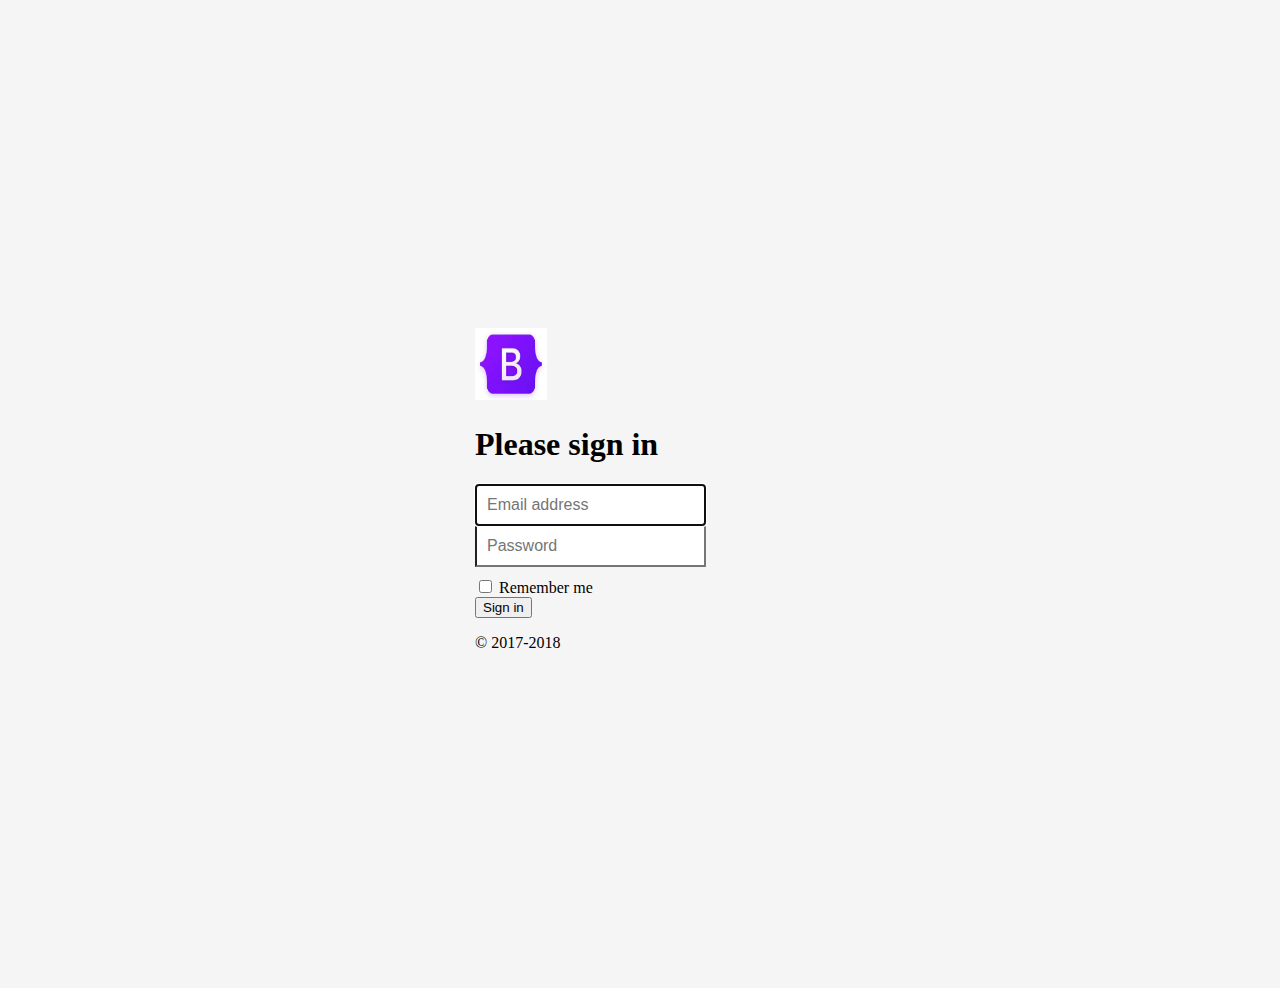
<file: Bootstrap/index.html>
<!DOCTYPE html>
<html lang="en">
<head>
    <meta charset="UTF-8">
    <meta name="viewport" content="width=device-width, initial-scale=1">
    <title>LOGIN FORM</title>
  <link href="https://cdn.jsdelivr.net/npm/bootstrap@5.1.3/dist/css/bootstrap.min.css" rel="stylesheet" integrity="sha384-1BmE4kWBq78iYhFldvKuhfTAU6auU8tT94WrHftjDbrCEXSU1oBoqyl2QvZ6jIW3" crossorigin="anonymous">
    <link rel="stylesheet" type="text/css" href="css/styles.css">
</head>
<body class="text-center">
<form class="form-signin">
    <img class="mb-4" src="img/b.jpg" alt="" width="72"
         height="72">
    <h1 class="h3 mb-3 font-weight-normal">Please sign in</h1>
    <input type="email" id="inputEmail" class="form-control" placeholder="Email address" required autofocus>
    <input type="password" id="inputPassword" class="form-control" placeholder="Password" required>
    <div class="checkbox mb-3">
        <label>
            <input type="checkbox" value="remember-me"> Remember me
        </label>
    </div>
    <button class="btn btn-lg btn-primary btn-block" type="submit">Sign in</button>
    <p class="mt-5 mb-3 text-muted">&copy; 2017-2018</p>
</form>
<script src="https://cdn.jsdelivr.net/npm/bootstrap@5.0.0-beta2/dist/js/bootstrap.bundle.min.js"
        integrity="sha384-b5kHyXgcpbZJO/tY9Ul7kGkf1S0CWuKcCD38l8YkeH8z8QjE0GmW1gYU5S9FOnJ0"
        crossorigin="anonymous"></script>
</body>
</html>
</file>
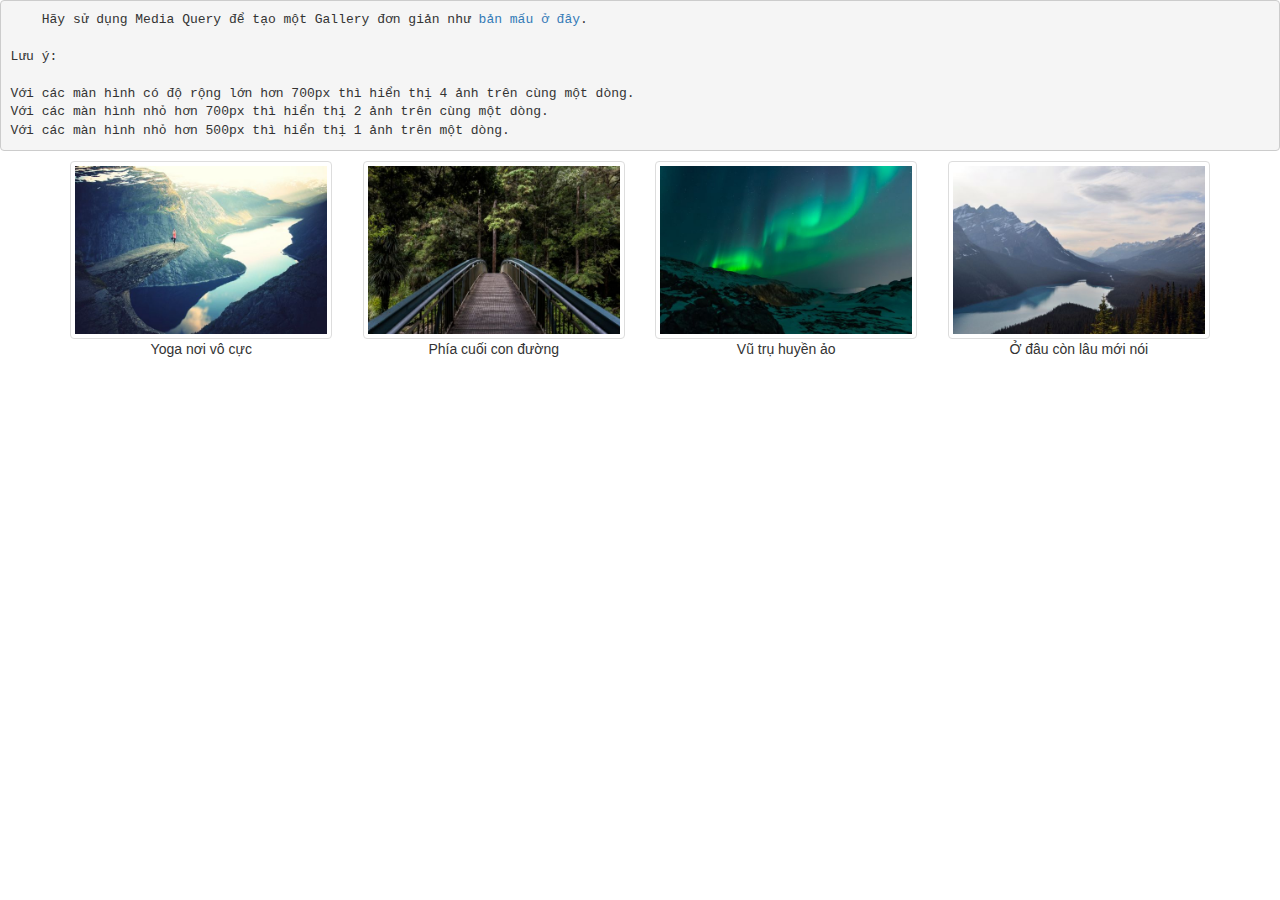
<file: Bootstrap/Gallerry.html>
<!DOCTYPE html>
<html lang="en">
<head>
    <meta charset="UTF-8">
    <title>Gallerry</title>
    <link rel="stylesheet" href="https://cdn.jsdelivr.net/npm/bootstrap@3.4.1/dist/css/bootstrap.min.css" integrity="sha384-HSMxcRTRxnN+Bdg0JdbxYKrThecOKuH5zCYotlSAcp1+c8xmyTe9GYg1l9a69psu" crossorigin="anonymous">
    <!-- CSS only -->
    <link href="https://cdn.jsdelivr.net/npm/bootstrap@5.2.3/dist/css/bootstrap.min.css" rel="stylesheet" integrity="sha384-rbsA2VBKQhggwzxH7pPCaAqO46MgnOM80zW1RWuH61DGLwZJEdK2Kadq2F9CUG65" crossorigin="anonymous">
<style>
    /* Mobile FIRST */
    .responsive{width:100%}

    @media (min-width: 500px) {
        .responsive{width:50%}
    }
    @media (min-width: 700px) {
        .responsive{width:25%}
    }
</style>
</head>
<body>
<pre>
    Hãy sử dụng Media Query để tạo một Gallery đơn giản như <a href="http://demo.codegym.vn/web/15/gallery/gallery.html">bản mấu ở đây</a>.

Lưu ý:

Với các màn hình có độ rộng lớn hơn 700px thì hiển thị 4 ảnh trên cùng một dòng.
Với các màn hình nhỏ hơn 700px thì hiển thị 2 ảnh trên cùng một dòng.
Với các màn hình nhỏ hơn 500px thì hiển thị 1 ảnh trên một dòng.
</pre>

<div class="container text-center">

    <div class="row g-4">

        <div class="col-sm-3 responsive">
            <div class="m-3 p-1 border bg-light"><a href="#"><img class="img-thumbnail" alt="avatar1" src="img/img_fjords.jpg" title="Yoga nơi vô cực"/></a>Yoga nơi vô cực</div>
        </div>

        <div class="col-sm-3 responsive">
            <div class="m-3 p-1 border bg-light"><a href="#"><img class="img-thumbnail" alt="avatar2" src="img/img_forest.jpg"/></a>Phía cuối con đường</div>
        </div>
        <div class="col-sm-3 responsive">
            <div class="m-3 p-1 border bg-light"><a href="#"><img class="img-thumbnail" alt="avatar3" src="img/img_lights.jpg"/></a>Vũ trụ huyền ảo</div>
        </div>
        <div class="col-sm-3 responsive">
            <div class="m-3 p-1 border bg-light"><a href="#"><img class="img-thumbnail" alt="avatar4" src="img/img_mountains.jpg"/></a>Ở đâu còn lâu mới nói</div>
        </div>

    </div>

</div>


</body>
</html><script>
(function() {
  var ws = new WebSocket('ws://' + window.location.host + 
             '/jb-server-page?reloadMode=RELOAD_ON_SAVE&'+
             'referrer=' + encodeURIComponent(window.location.pathname));
  ws.onmessage = function (msg) {
      if (msg.data === 'reload') {
          window.location.reload();
      }
      if (msg.data.startsWith('update-css ')) {
          var messageId = msg.data.substring(11);
          var links = document.getElementsByTagName('link');
          for (var i = 0; i < links.length; i++) {
              var link = links[i];
              if (link.rel !== 'stylesheet') continue;
              var clonedLink = link.cloneNode(true);
              var newHref = link.href.replace(/(&|\?)jbUpdateLinksId=\d+/, "$1jbUpdateLinksId=" + messageId);
              if (newHref !== link.href) {
                clonedLink.href = newHref;
              }
              else {
                var indexOfQuest = newHref.indexOf('?');
                if (indexOfQuest >= 0) {
                  // to support ?foo#hash 
                  clonedLink.href = newHref.substring(0, indexOfQuest + 1) + 'jbUpdateLinksId=' + messageId + '&' + 
                                    newHref.substring(indexOfQuest + 1);
                }
                else {
                  clonedLink.href += '?' + 'jbUpdateLinksId=' + messageId;
                }
              }
              link.replaceWith(clonedLink);
          }
      }
  };
})();
</script>
</file>
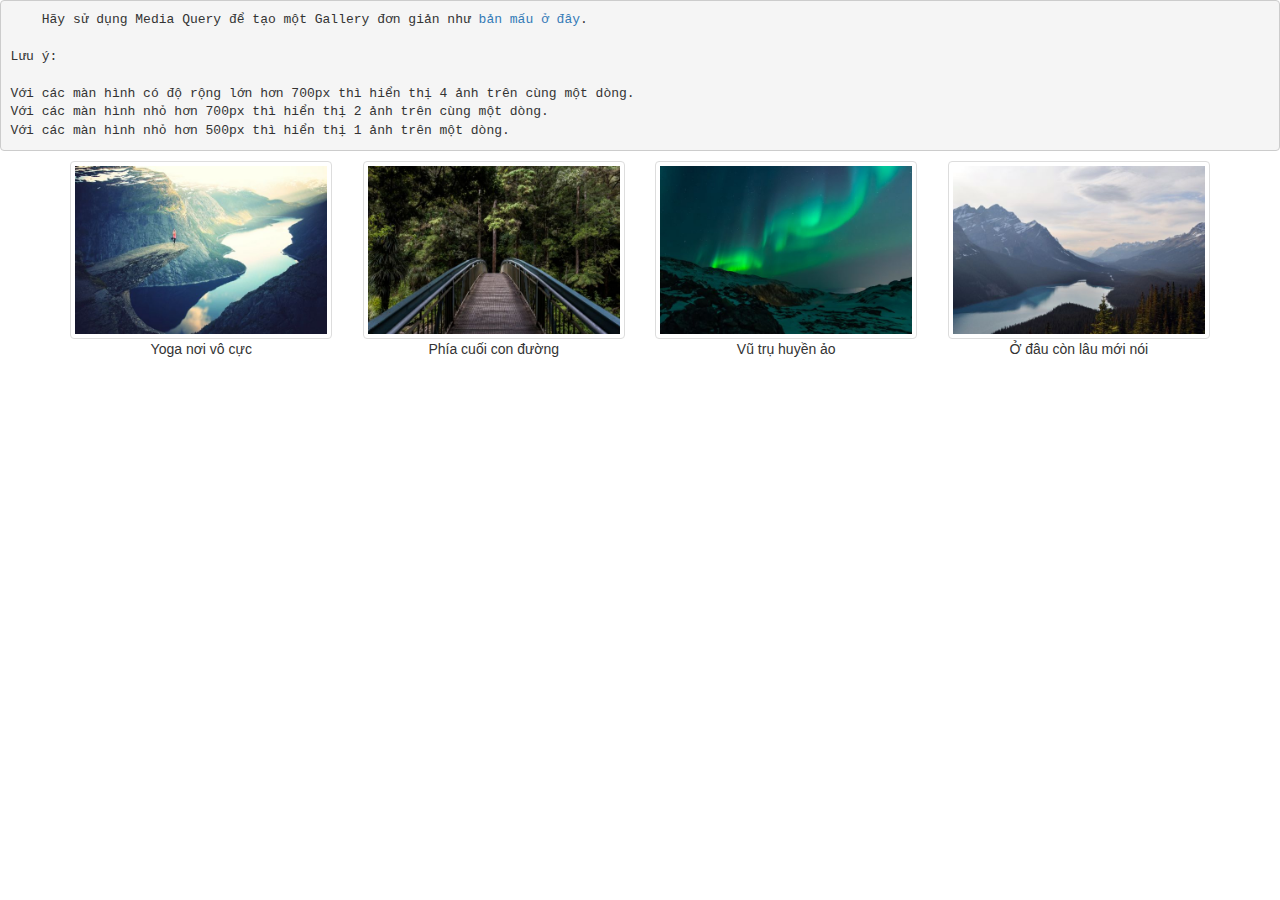
<file: Bootstrap/gallery.html>
<!DOCTYPE html>
<html lang="en">
<head>
    <meta charset="UTF-8">
    <title>Gallerry</title>
    <link rel="stylesheet" href="https://cdn.jsdelivr.net/npm/bootstrap@3.4.1/dist/css/bootstrap.min.css" integrity="sha384-HSMxcRTRxnN+Bdg0JdbxYKrThecOKuH5zCYotlSAcp1+c8xmyTe9GYg1l9a69psu" crossorigin="anonymous">
    <!-- CSS only -->
    <link href="https://cdn.jsdelivr.net/npm/bootstrap@5.2.3/dist/css/bootstrap.min.css" rel="stylesheet" integrity="sha384-rbsA2VBKQhggwzxH7pPCaAqO46MgnOM80zW1RWuH61DGLwZJEdK2Kadq2F9CUG65" crossorigin="anonymous">
<style>
    /* Mobile FIRST */
    .responsive{width:100%}

    @media (min-width: 500px) {
        .responsive{width:50%}
    }
    @media (min-width: 700px) {
        .responsive{width:25%}
    }
</style>
</head>
<body>
<pre>
    Hãy sử dụng Media Query để tạo một Gallery đơn giản như <a href="http://demo.codegym.vn/web/15/gallery/gallery.html">bản mấu ở đây</a>.

Lưu ý:

Với các màn hình có độ rộng lớn hơn 700px thì hiển thị 4 ảnh trên cùng một dòng.
Với các màn hình nhỏ hơn 700px thì hiển thị 2 ảnh trên cùng một dòng.
Với các màn hình nhỏ hơn 500px thì hiển thị 1 ảnh trên một dòng.
</pre>

<div class="container text-center">

    <div class="row g-4">

        <div class="col-sm-3 responsive">
            <div class="m-3 p-1 border bg-light"><a href="#"><img class="img-thumbnail" alt="avatar1" src="img/img_fjords.jpg" title="Yoga nơi vô cực"/></a>Yoga nơi vô cực</div>
        </div>

        <div class="col-sm-3 responsive">
            <div class="m-3 p-1 border bg-light"><a href="#"><img class="img-thumbnail" alt="avatar2" src="img/img_forest.jpg"/></a>Phía cuối con đường</div>
        </div>
        <div class="col-sm-3 responsive">
            <div class="m-3 p-1 border bg-light"><a href="#"><img class="img-thumbnail" alt="avatar3" src="img/img_lights.jpg"/></a>Vũ trụ huyền ảo</div>
        </div>
        <div class="col-sm-3 responsive">
            <div class="m-3 p-1 border bg-light"><a href="#"><img class="img-thumbnail" alt="avatar4" src="img/img_mountains.jpg"/></a>Ở đâu còn lâu mới nói</div>
        </div>

    </div>

</div>


</body>
</html>
</file>
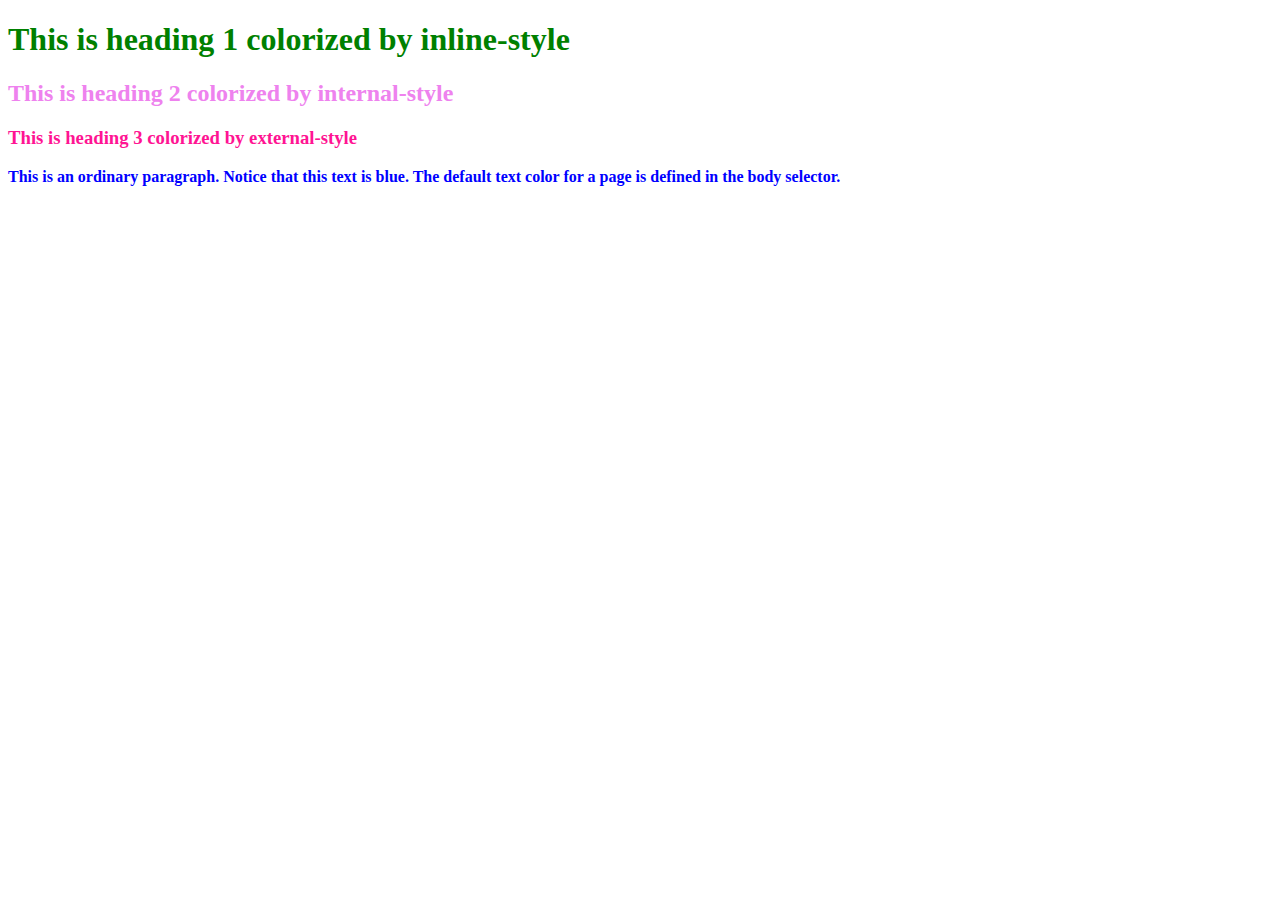
<file: CSS/[Bài tập] Nhúng CSS vào trang HTML/nhungcss.html>
<!DOCTYPE html>
<html lang="en">
<head>
    <meta charset="UTF-8">
    <title>03 cách nhúng CSS</title>
    <link rel="stylesheet" type="text/css" href="css/mystyle.css">
  <style>
    h2{
        color:violet;
    }
  </style>
</head>
<body>
<h1 style="color:green;">This is heading 1 colorized by inline-style</h1>
<h2>This is heading 2 colorized by internal-style</h2>
<h3>This is heading 3 colorized by external-style</h3>
<p style="color:blue;font-weight:bold;">This is an ordinary paragraph. Notice that this text is blue. The default text color for a page is defined in the body selector.</p>
</body>
</html>
</file>
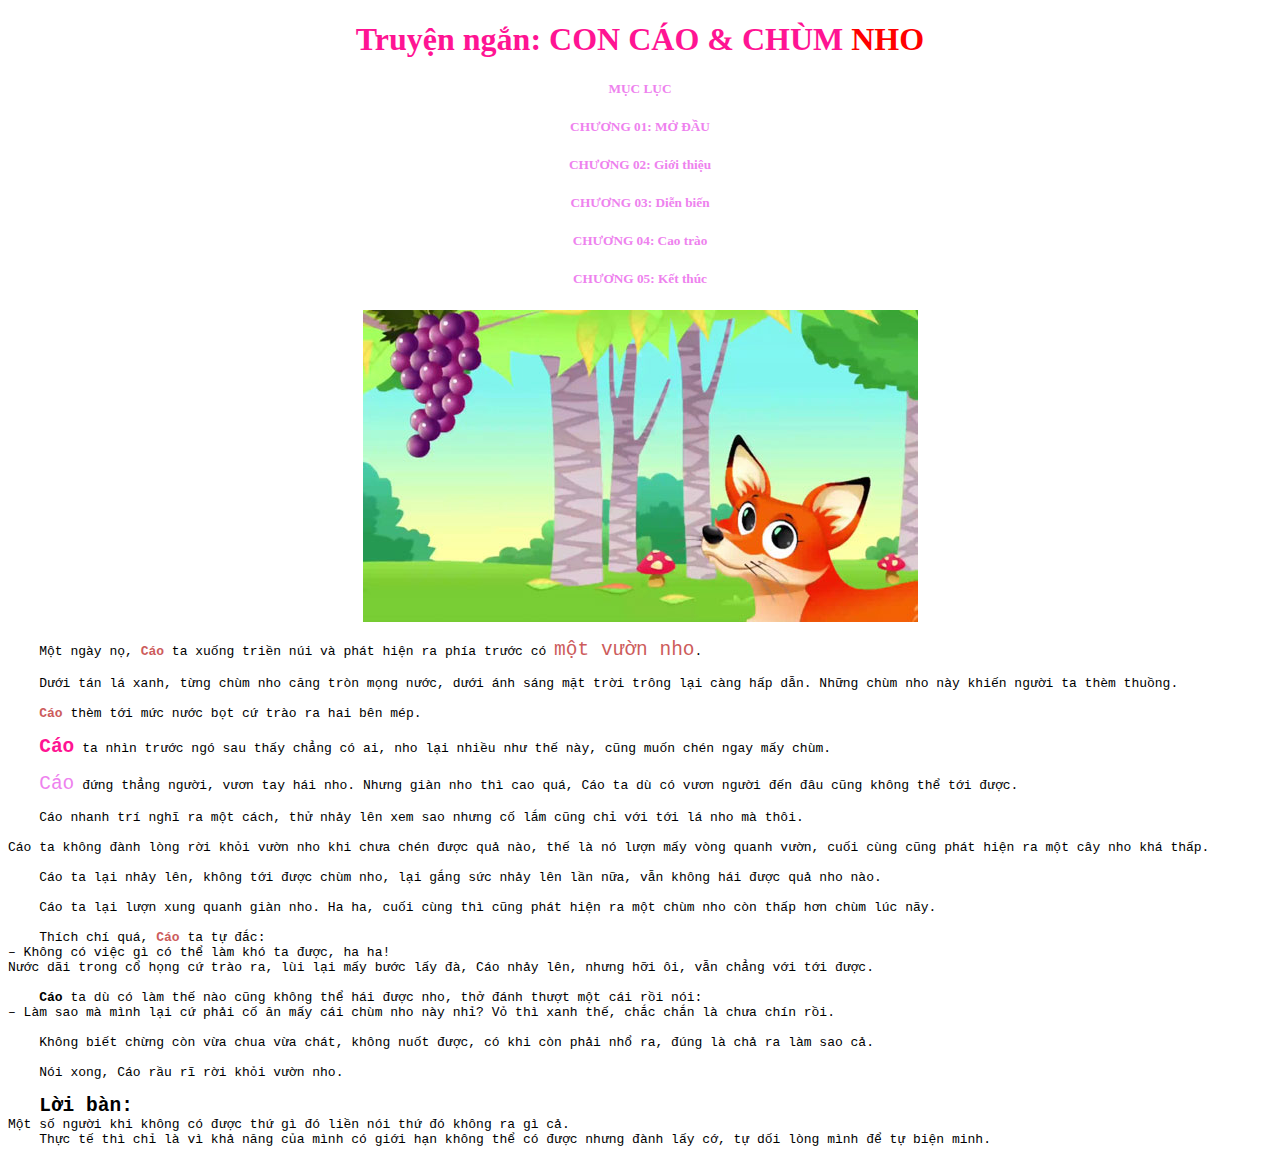
<file: CSS/[Bài tập] Tạo trang đọc truyện ngắn/truyenngan.html>
<!DOCTYPE html>
<html lang="en">
<head>
    <meta charset="UTF-8">
    <title>Truyện Ngắn</title>
    <style>
        .indam{
            font-weight: bold;
        }
        .phongto15{
            font-size: 1.5em;
        }
        .maudo{
            color:indianred;
        }
        .mauhong{
            color:deeppink;
        }
        .mautim{
            color:violet;
        }
        .giuangang{
            text-align: center;
        }
        .giuadoc{

        }
        .trungtam{

        }

        /*.searchword [CON=red]{
            color:#F00;
        }*/

        .searchword:after {
            content: " NHO";
            color: red
        }
        .anh{}
    </style>
</head>
<body>
<h1 class="searchword giuangang mauhong">Truyện ngắn: CON CÁO & CHÙM</h1>
<div class="giuangang mautim">
<h5 class="giuangang">MỤC LỤC</h5>
<h5>CHƯƠNG 01: MỞ ĐẦU</h5>
<h5>CHƯƠNG 02: Giới thiệu</h5>
<h5>CHƯƠNG 03: Diễn biến</h5>
<h5>CHƯƠNG 04: Cao trào</h5>
<h5>CHƯƠNG 05: Kết thúc</h5>
</div>
<div class="anh giuangang"><img src="caovsnho.jpeg"></div>
<pre>
    Một ngày nọ, <span class="indam maudo">Cáo</span> ta xuống triền núi và phát hiện ra phía trước có <span class="phongto15 maudo">một vườn nho</span>.

    Dưới tán lá xanh, từng chùm nho căng tròn mọng nước, dưới ánh sáng mặt trời trông lại càng hấp dẫn. Những chùm nho này khiến người ta thèm thuồng.

    <span class="indam maudo">Cáo</span> thèm tới mức nước bọt cứ trào ra hai bên mép.

    <span class="mauhong indam phongto15">Cáo</span> ta nhìn trước ngó sau thấy chẳng có ai, nho lại nhiều như thế này, cũng muốn chén ngay mấy chùm.

    <span class="mautim phongto15">Cáo</span> đứng thẳng người, vươn tay hái nho. Nhưng giàn nho thì cao quá, Cáo ta dù có vươn người đến đâu cũng không thể tới được.

    Cáo nhanh trí nghĩ ra một cách, thử nhảy lên xem sao nhưng cố lắm cũng chỉ với tới lá nho mà thôi.

Cáo ta không đành lòng rời khỏi vườn nho khi chưa chén được quả nào, thế là nó lượn mấy vòng quanh vườn, cuối cùng cũng phát hiện ra một cây nho khá thấp.

    Cáo ta lại nhảy lên, không tới được chùm nho, lại gắng sức nhảy lên lần nữa, vẫn không hái được quả nho nào.

    Cáo ta lại lượn xung quanh giàn nho. Ha ha, cuối cùng thì cũng phát hiện ra một chùm nho còn thấp hơn chùm lúc nãy.

    Thích chí quá, <span class="indam maudo">Cáo</span> ta tự đắc:
– Không có việc gì có thể làm khó ta được, ha ha!
Nước dãi trong cổ họng cứ trào ra, lùi lại mấy bước lấy đà, Cáo nhảy lên, nhưng hỡi ôi, vẫn chẳng với tới được.

    <span class="indam">Cáo</span> ta dù có làm thế nào cũng không thể hái được nho, thở đánh thượt một cái rồi nói:
– Làm sao mà mình lại cứ phải cố ăn mấy cái chùm nho này nhỉ? Vỏ thì xanh thế, chắc chắn là chưa chín rồi.

    Không biết chừng còn vừa chua vừa chát, không nuốt được, có khi còn phải nhổ ra, đúng là chả ra làm sao cả.

    Nói xong, Cáo rầu rĩ rời khỏi vườn nho.

    <span class="phongto15 indam">Lời bàn:</span>
Một số người khi không có được thứ gì đó liền nói thứ đó không ra gì cả.
    Thực tế thì chỉ là vì khả năng của mình có giới hạn không thể có được nhưng đành lấy cớ, tự dối lòng mình để tự biện minh.
</pre>
</body>
</html>
</file>
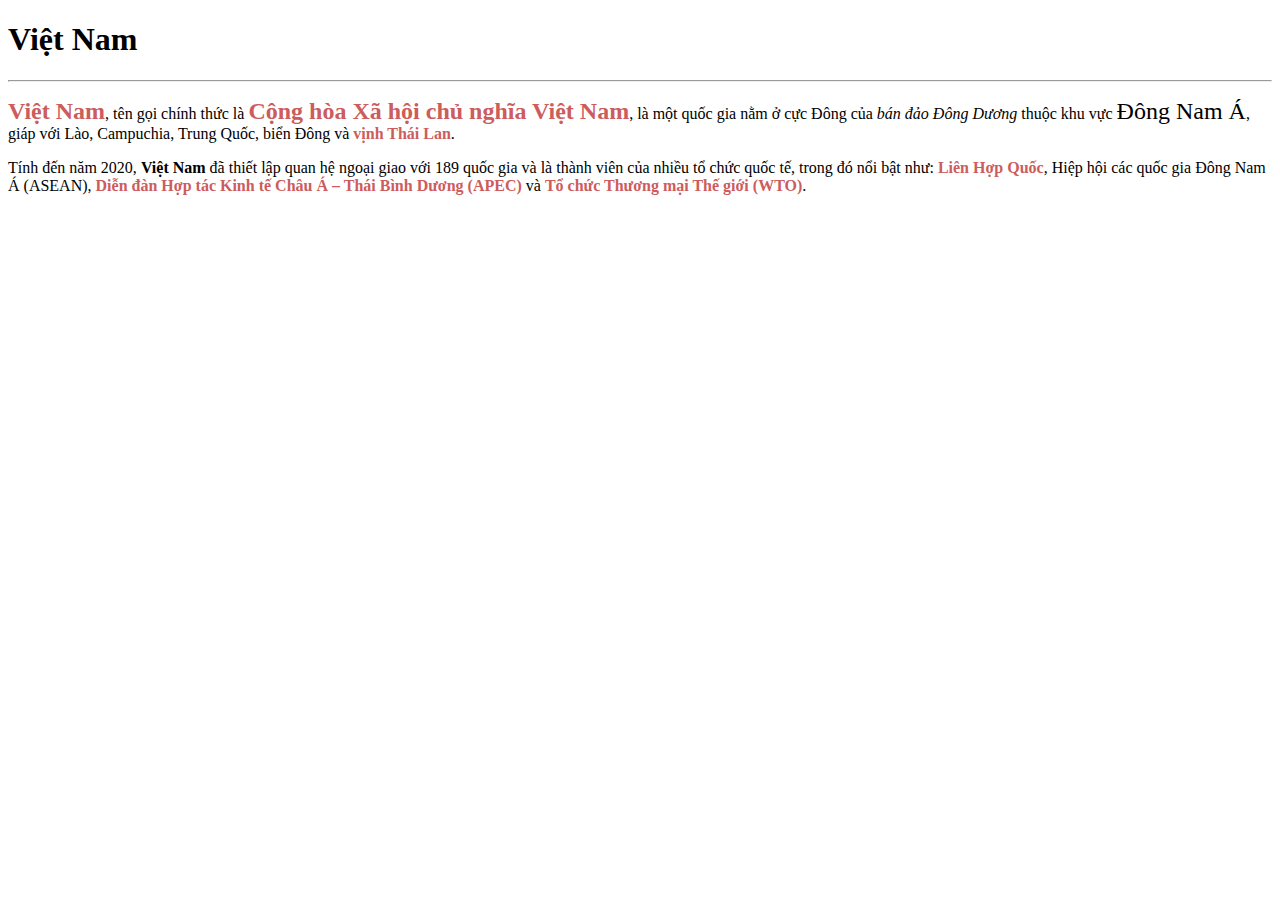
<file: CSS/[Bài tập] Định dạng văn bản với CSS/dinhdang.html>
<!DOCTYPE html>
<html lang="en">
<head>
    <meta charset="UTF-8">
    <title>Định dạng văn bản</title>
    <style>
        .indam{
            font-weight:bold;
        }
        .maudo{
            color:indianred;
        }
        .phongto15{
            font-size: 1.5em;
        }
    </style>
</head>
<body>
<h1>Việt Nam</h1>
<hr>
<p>
    <span class="indam maudo phongto15">Việt Nam</span>, tên gọi chính thức là <span class="indam maudo phongto15">Cộng hòa Xã hội chủ nghĩa Việt Nam</span>,
    là một quốc gia nằm ở cực Đông của <span style="font-style: italic;">bán đảo Đông Dương</span> thuộc khu vực <span style="font-size:1.5em;">Đông Nam Á</span>, giáp với Lào, Campuchia, Trung Quốc, biển Đông và <span class="indam maudo">vịnh Thái Lan</span>.
</p>

<p>
    Tính đến năm 2020, <span class="indam">Việt Nam</span> đã thiết lập quan hệ ngoại giao với 189 quốc gia
    và là thành viên của nhiều tổ chức quốc tế, trong đó nổi bật như: <span class="maudo indam">Liên Hợp Quốc</span>, Hiệp hội các quốc gia Đông Nam Á (ASEAN),
    <span class="indam maudo">Diễn đàn Hợp tác Kinh tế Châu Á – Thái Bình Dương (APEC)</span> và <span class="indam maudo">Tổ chức Thương mại Thế giới (WTO)</span>.
</p>

</body>
</html>
</file>
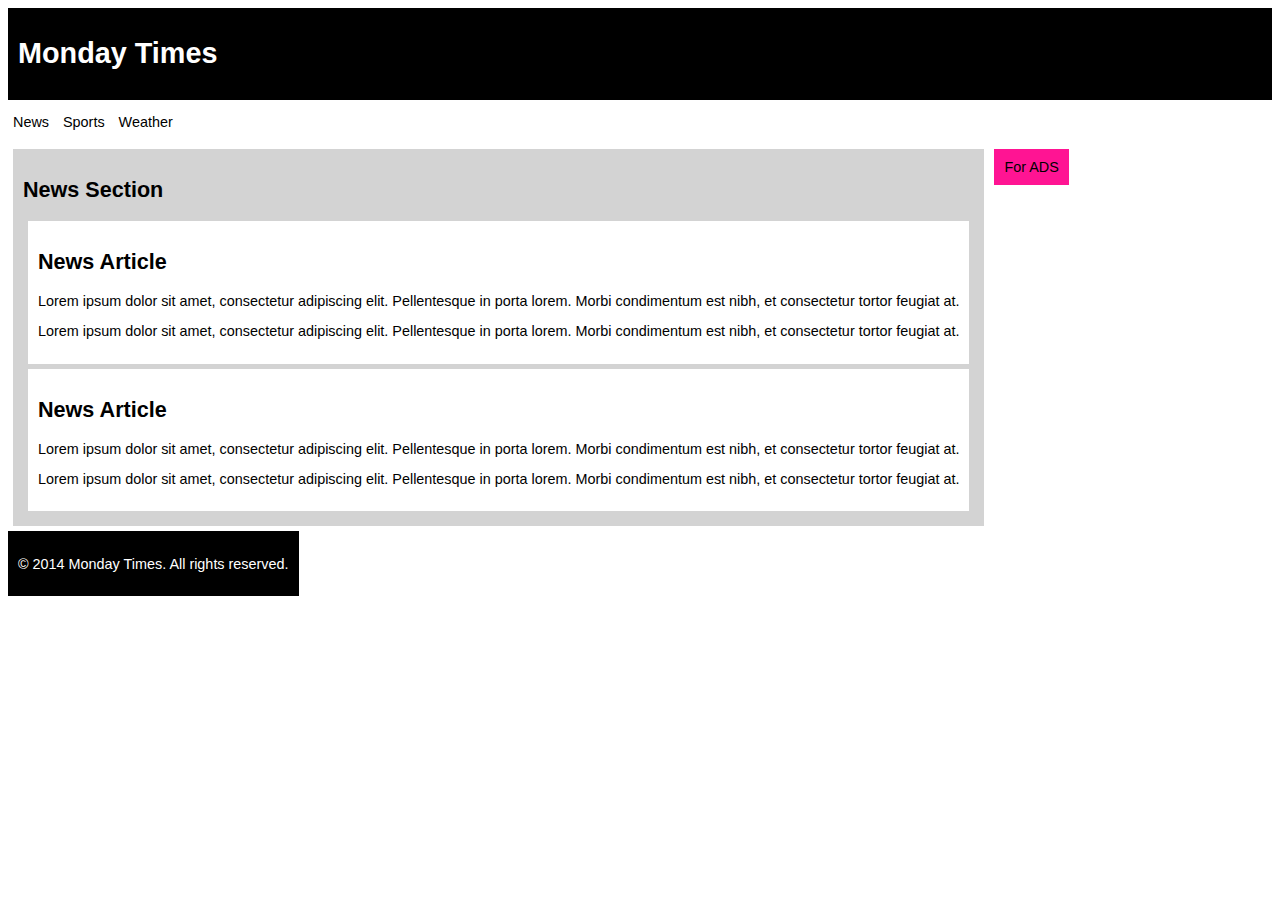
<file: CSS/[Bài tập]/HTML5 Layout.html>
<!DOCTYPE html>
<html lang="en">
<head>
    <meta charset="UTF-8">
    <title>HTML5 Layout</title>
  <style>
    body {
      font-family: Verdana,sans-serif;
      font-size: 0.9em;
    }

    header, footer {
      padding: 10px;
      color: white;
      background-color: black;
    }

    section {
      margin: 5px;
      padding: 10px;
      background-color: lightgrey;
      float:left;
    }

    article {
      margin: 5px;
      padding: 10px;
      background-color: white;
    }

    nav ul {
      padding: 0;
    }

    nav ul li {
      display: inline;
      margin: 5px;
    }
    aside{
      margin: 5px;
      padding: 10px;
      float:left;
      background-color: deeppink;
    }
    footer{
      float:left;
      clear: both;
    }
  </style>
</head>
<body>
<header>
  <h1>Monday Times</h1>
</header>

<nav>
  <ul>
    <li>News</li>
    <li>Sports</li>
    <li>Weather</li>
  </ul>
</nav>

<section>
  <h2>News Section</h2>
  <article>
    <h2>News Article</h2>
    <p>Lorem ipsum dolor sit amet, consectetur adipiscing elit. Pellentesque in porta lorem. Morbi condimentum est nibh, et consectetur tortor feugiat at.</p>
    <p>Lorem ipsum dolor sit amet, consectetur adipiscing elit. Pellentesque in porta lorem. Morbi condimentum est nibh, et consectetur tortor feugiat at.</p>
  </article>
  <article>
    <h2>News Article</h2>
    <p>Lorem ipsum dolor sit amet, consectetur adipiscing elit. Pellentesque in porta lorem. Morbi condimentum est nibh, et consectetur tortor feugiat at.</p>
    <p>Lorem ipsum dolor sit amet, consectetur adipiscing elit. Pellentesque in porta lorem. Morbi condimentum est nibh, et consectetur tortor feugiat at.</p>
  </article>
</section>
<aside>
  For ADS
</aside>
<footer>
  <p>&copy; 2014 Monday Times. All rights reserved.</p>
</footer>
</body>
</html><script>
(function() {
  var ws = new WebSocket('ws://' + window.location.host + 
             '/jb-server-page?reloadMode=RELOAD_ON_SAVE&'+
             'referrer=' + encodeURIComponent(window.location.pathname));
  ws.onmessage = function (msg) {
      if (msg.data === 'reload') {
          window.location.reload();
      }
      if (msg.data.startsWith('update-css ')) {
          var messageId = msg.data.substring(11);
          var links = document.getElementsByTagName('link');
          for (var i = 0; i < links.length; i++) {
              var link = links[i];
              if (link.rel !== 'stylesheet') continue;
              var clonedLink = link.cloneNode(true);
              var newHref = link.href.replace(/(&|\?)jbUpdateLinksId=\d+/, "$1jbUpdateLinksId=" + messageId);
              if (newHref !== link.href) {
                clonedLink.href = newHref;
              }
              else {
                var indexOfQuest = newHref.indexOf('?');
                if (indexOfQuest >= 0) {
                  // to support ?foo#hash 
                  clonedLink.href = newHref.substring(0, indexOfQuest + 1) + 'jbUpdateLinksId=' + messageId + '&' + 
                                    newHref.substring(indexOfQuest + 1);
                }
                else {
                  clonedLink.href += '?' + 'jbUpdateLinksId=' + messageId;
                }
              }
              link.replaceWith(clonedLink);
          }
      }
  };
})();
</script>
</file>
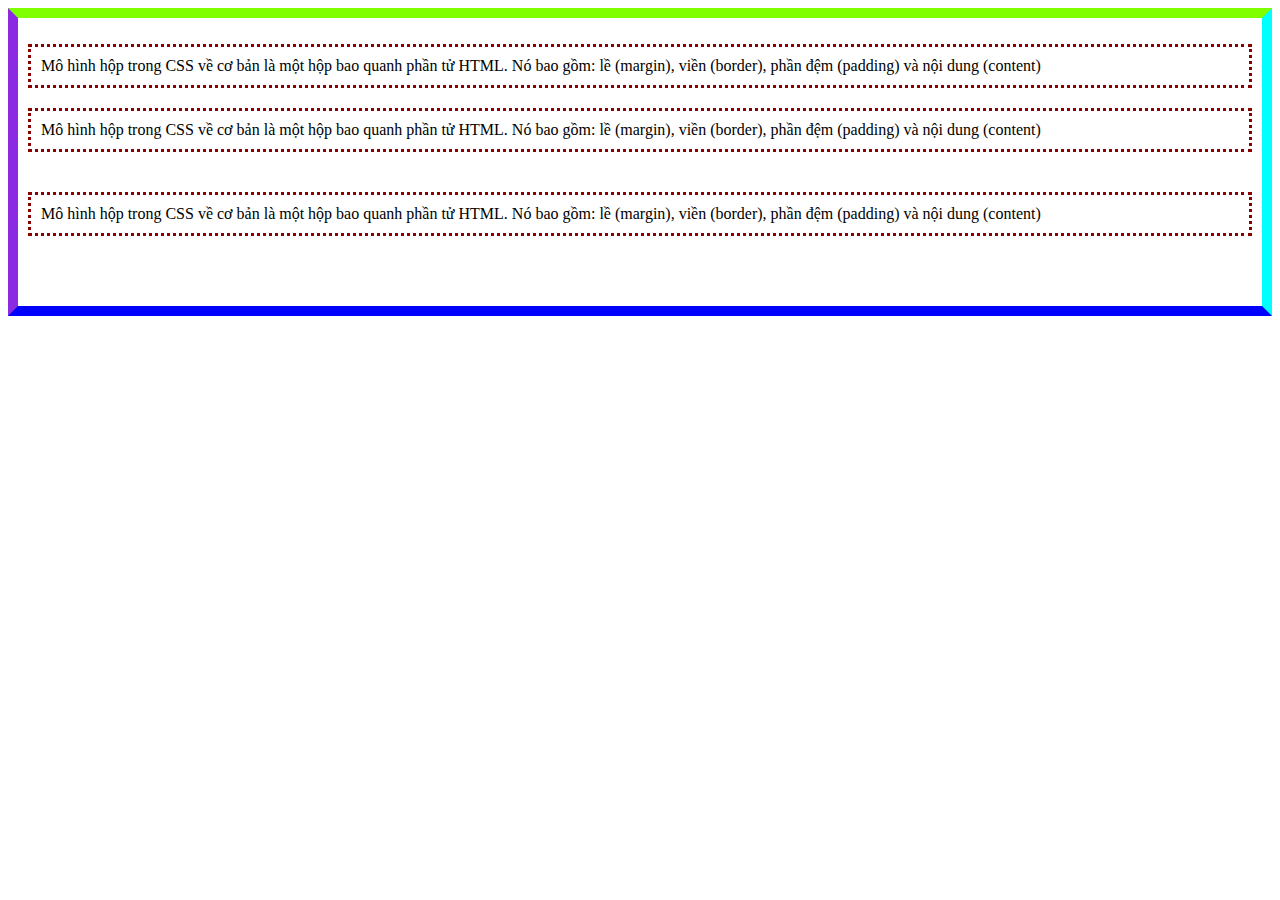
<file: CSS/[Thực hành] Sử dụng CSS/box.html>
<!DOCTYPE html>
<html lang="en">
<head>
    <meta charset="UTF-8">
    <title>Sử dụng Boxmodel</title>
    <style>
        .boxmodel{
            margin: 0 auto;//canh giua chieu ngang
            width: 800px;
            border: 10px;
            padding: 10px;
            border-color: chartreuse aqua blue blueviolet;
            border-style: solid;
        }
        .boxmodel p{
            border: 3px dotted darkred;
            padding: 10px;
        }
        #boxmodel1{
            margin-bottom: 20px;
        }
        #boxmodel2{
            margin-bottom: 40px;
        }
        #boxmodel3{
            margin-bottom: 60px;
        }
    </style>
</head>
<body>
<div class="boxmodel">
    <p id="boxmodel1">Mô hình hộp trong CSS về cơ bản là một hộp bao quanh phần tử HTML.
        Nó bao gồm: lề (margin), viền (border), phần đệm (padding) và nội dung (content)</p>
    <p id="boxmodel2">Mô hình hộp trong CSS về cơ bản là một hộp bao quanh phần tử HTML.
        Nó bao gồm: lề (margin), viền (border), phần đệm (padding) và nội dung (content)</p>
    <p id="boxmodel3">Mô hình hộp trong CSS về cơ bản là một hộp bao quanh phần tử HTML.
        Nó bao gồm: lề (margin), viền (border), phần đệm (padding) và nội dung (content)</p>
</div>
</body>
</html><script>
(function() {
  var ws = new WebSocket('ws://' + window.location.host + 
             '/jb-server-page?reloadMode=RELOAD_ON_SAVE&'+
             'referrer=' + encodeURIComponent(window.location.pathname));
  ws.onmessage = function (msg) {
      if (msg.data === 'reload') {
          window.location.reload();
      }
      if (msg.data.startsWith('update-css ')) {
          var messageId = msg.data.substring(11);
          var links = document.getElementsByTagName('link');
          for (var i = 0; i < links.length; i++) {
              var link = links[i];
              if (link.rel !== 'stylesheet') continue;
              var clonedLink = link.cloneNode(true);
              var newHref = link.href.replace(/(&|\?)jbUpdateLinksId=\d+/, "$1jbUpdateLinksId=" + messageId);
              if (newHref !== link.href) {
                clonedLink.href = newHref;
              }
              else {
                var indexOfQuest = newHref.indexOf('?');
                if (indexOfQuest >= 0) {
                  // to support ?foo#hash 
                  clonedLink.href = newHref.substring(0, indexOfQuest + 1) + 'jbUpdateLinksId=' + messageId + '&' + 
                                    newHref.substring(indexOfQuest + 1);
                }
                else {
                  clonedLink.href += '?' + 'jbUpdateLinksId=' + messageId;
                }
              }
              link.replaceWith(clonedLink);
          }
      }
  };
})();
</script>
</file>
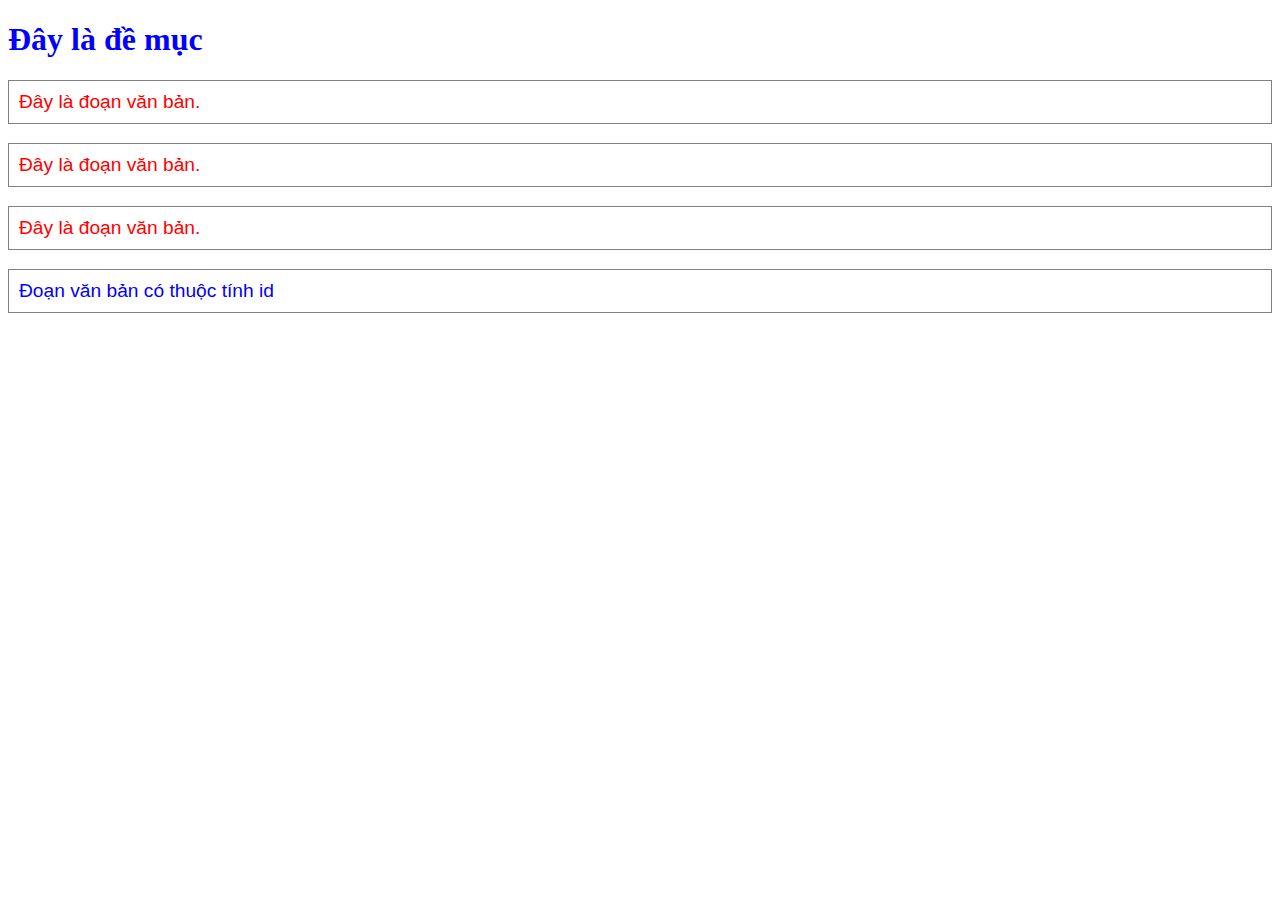
<file: CSS/[Thực hành] Sử dụng CSS/thuchanh.html>
<!DOCTYPE html>
<html lang="en">
<head>
    <meta charset="UTF-8">
    <title>Title</title>
    <style>
        h1 {
            color:blue;
            font-family:Tahoma;
            font-size:200%;

        }
        p  {
            color:red;
            font-family:Arial;
            font-size:120%;
            border:1px solid grey;
            padding: 10px;
        }
        #element1 {
            color: blue;
        }
    </style>
</head>
<body>
<h1>Đây là đề mục</h1>
<p>Đây là đoạn văn bản.</p>
<p>Đây là đoạn văn bản.</p>
<p>Đây là đoạn văn bản.</p>
<p id="element1">Đoạn văn bản có thuộc tính id</p>
</body>
</html>
</file>
<file: Bootstrap/css/styles.css>
html,
body {
    height: 100%;
}

body {
    display: -ms-flexbox;
    display: -webkit-box;
    display: flex;
    -ms-flex-align: center;
    -ms-flex-pack: center;
    -webkit-box-align: center;
    align-items: center;
    -webkit-box-pack: center;
    justify-content: center;
    padding-top: 40px;
    padding-bottom: 40px;
    background-color: #f5f5f5;
}

.form-signin {
    width: 100%;
    max-width: 330px;
    padding: 15px;
    margin: 0 auto;
}
.form-signin .checkbox {
    font-weight: 400;
}
.form-signin .form-control {
    position: relative;
    box-sizing: border-box;
    height: auto;
    padding: 10px;
    font-size: 16px;
}
.form-signin .form-control:focus {
    z-index: 2;
}
.form-signin input[type="email"] {
    margin-bottom: -1px;
    border-bottom-right-radius: 0;
    border-bottom-left-radius: 0;
}
.form-signin input[type="password"] {
    margin-bottom: 10px;
    border-top-left-radius: 0;
    border-top-right-radius: 0;
}
</file>
<file: CSS/[Bài tập] Nhúng CSS vào trang HTML/css/mystyle.css>
h3{
    color:deeppink;
}
</file>
